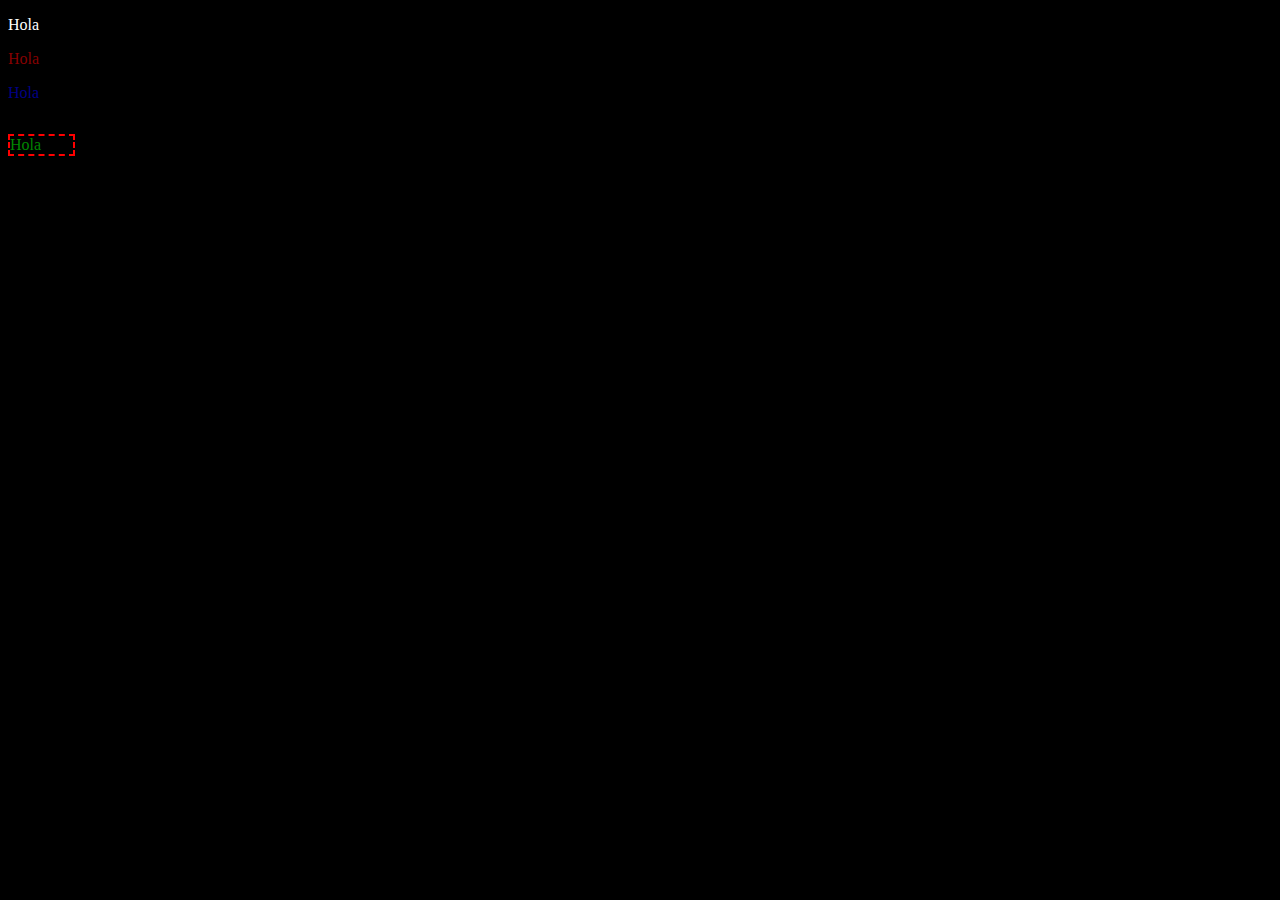
<file: prueba-1/index.html>
<!DOCTYPE html>
<html lang="en">
<head>
    <meta charset="UTF-8">
    <meta name="viewport" content="width=device-width, initial-scale=1.0">
    <link rel="stylesheet" href="index.css">
    <title>Document</title>
</head>
<body class="oscuro">
    <p>Hola</p>
    <p class="rojo-oscuro">Hola</p>
    <p class="azul-oscuro">Hola</p>
    <p class="verde-oscuro">Hola</p>
</body>
</html>
</file>
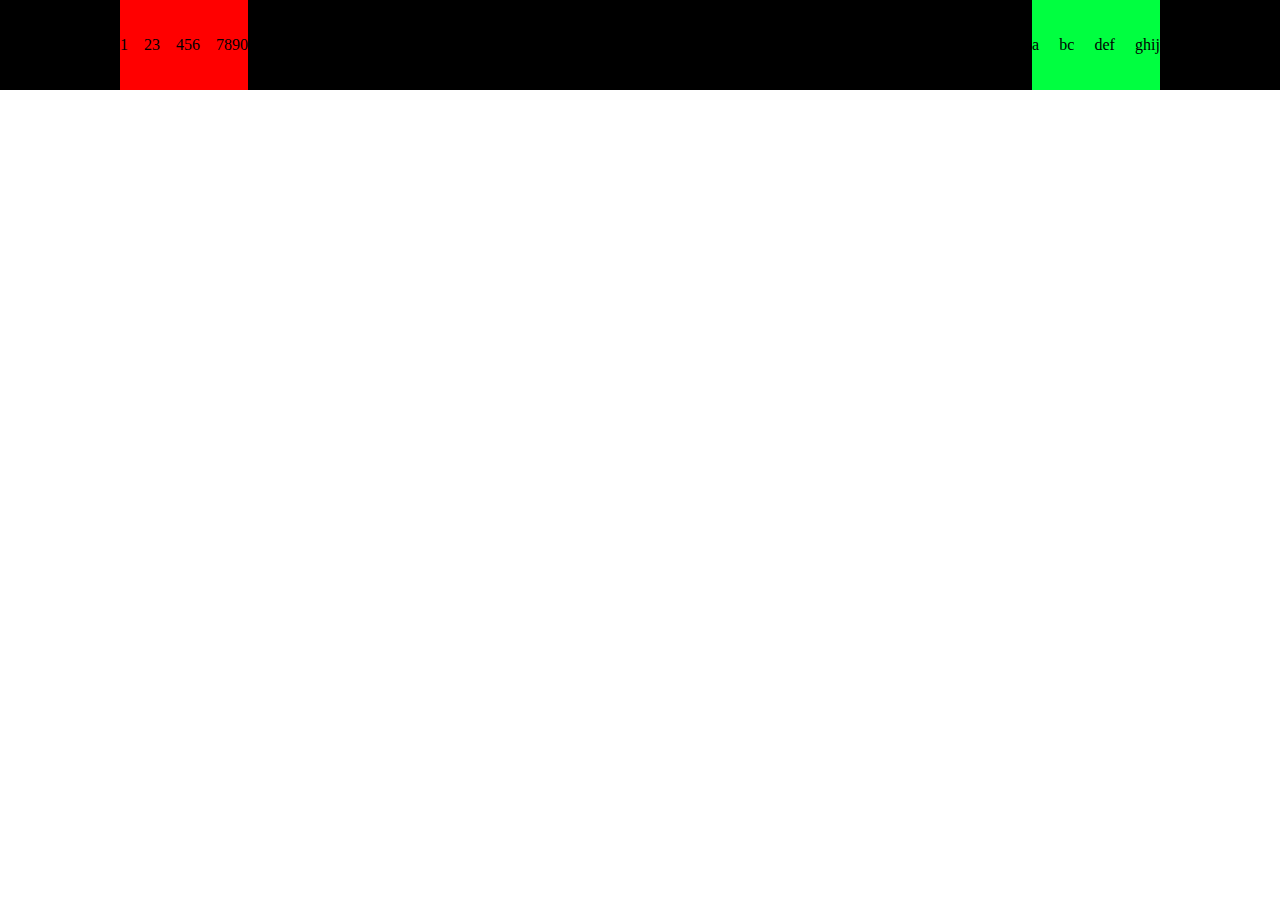
<file: prueba-2/index.html>
<!DOCTYPE html>
<html lang="en">
<head>
    <meta charset="UTF-8">
    <meta name="viewport" content="width=device-width, initial-scale=1.0">
    <link rel="stylesheet" href="index.css">
    <title>Document</title>
</head>
<body>
    <header class="header">
        <nav class="header_nav">
            <ul class="header_nav-anchors">
                <li>1</li>
                <li>23</li>
                <li>456</li>
                <li>7890</li>
            </ul>
            <ul class="header_nav-icons">
                <li>a</li>
                <li>bc</li>
                <li>def</li>
                <li>ghij</li>
            </ul>
        </nav>
    </header>
</body>
</html>
</file>
<file: prueba-1/index.css>
.oscuro{
    color:white;
    background-color: black;
}
.claro {
    color:black;
    background-color: white;
}
.estilo1 {
    font-size: 48px ;
    color: red;
    background-color: black;    
}
.rojo-oscuro {
     color: rgb(134, 0, 0)
}
.azul-oscuro {
    color: rgb(0, 0, 134)
}
.verde-oscuro {
    color: rgb(0, 134, 0);
    border: 2px dashed red;
    block-size: 20%;
    display: inline-block;
    width: 5%;
}
</file>
<file: prueba-2/index.css>
* {
    margin: 0;
    border: 0;
    list-style: none;
    padding: 0;
}
.header {
    /* background-color: black; */
    width: 100vw;
    height: 100vh;
}

.header_nav {
    background-color: black;
    height: 10%;
    width: 100%;
    display: flex;
    justify-content: space-between;
}
.header_nav-anchors {
    display: flex;
    margin-left: 120px;
    background-color: red;
    height: 100%;
    width: 10%;
    align-items: center;
    justify-content: space-between;
}
.header_nav-icons {
    display: flex;
    margin-right: 120px;
    background-color: rgb(0, 255, 64);
    height: 100%;
    width: 10%;
    align-items: center;
    justify-content: space-between;
}
</file>
